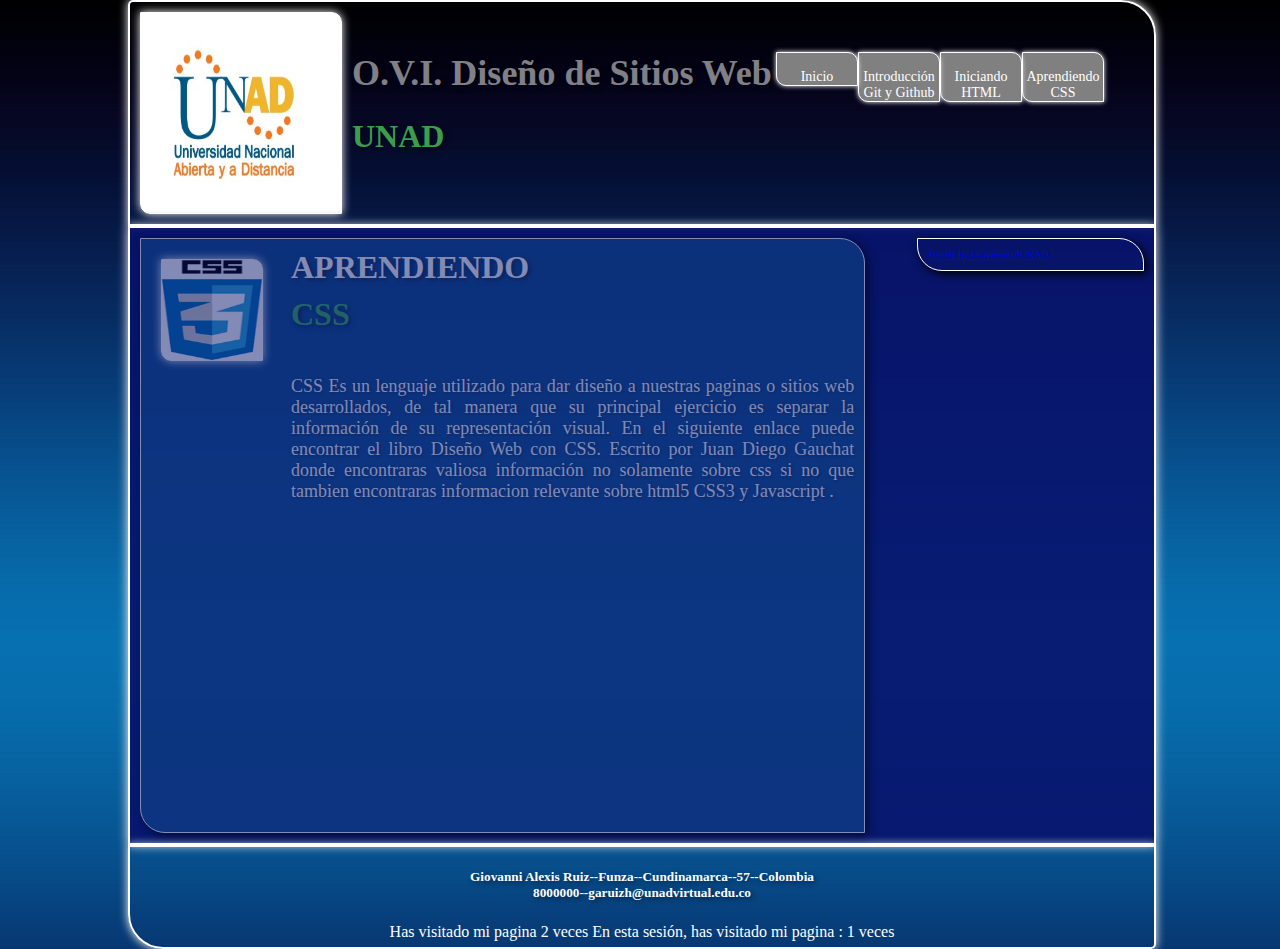
<file: Aprendiendo.html>
<!DOCTYPE HTML>
<html>

<head>
	<title>OVI Diseño Sitios Web</title>
	<meta http-equiv="Content-Type" content="text/html; charset=UTF-8" />
	<meta name="description" content="OVI Giovanni Ruiz" />
	<link rel=stylesheet href="css/estilo.css" type="text/css" />

</head>

<body>
	<div id="cajaheader"> </div>
	<div id="principal">
		<header>
			<div id="logo"> </div>
			<div id="tipo">
				<h1><span itemprop="name">O.V.I. Diseño de Sitios Web</span></h1>
				<h2><span itemprop="title">UNAD</span></h2>
			</div>
			<nav>
				<ul>
					<li><a href="Aprendiendo.html"><br /> Aprendiendo CSS </a></li>
					<li><a href="Iniciando.html"><br /> Iniciando HTML </a></li>
					<li><a href="Introduccion.html"><br /> Introducción Git y Github </a></li>
					<li><a href="index.html"><br /> Inicio </a></li>
				</ul>
			</nav>
		</header>
		<div id="contenido">
			<section id="secundario">
				<article>
					<div id="CSS3"></div>

					<h3>APRENDIENDO</h3>
					<h4> CSS </h4>
					<p>CSS
						Es un lenguaje utilizado para dar diseño a nuestras paginas o sitios web desarrollados, de tal
						manera que su principal ejercicio es separar la información de su representación visual.

						En el siguiente enlace puede encontrar el libro Diseño Web con CSS.

						Escrito por Juan Diego Gauchat donde encontraras valiosa información no solamente sobre css si
						no que tambien encontraras informacion relevante sobre html5 CSS3 y Javascript .

					</p>
					<iframe src="../PDF/El_Gran_Libro.pdf" frameborder="0" width="95%" height="300"></iframe>
				</article>

				<aside>
					<a class="twitter-timeline" data-width="300" data-height="500"
						href="https://twitter.com/UniversidadUNAD?ref_src=twsrc%5Etfw">Tweets by UniversidadUNAD</a>
					<script async src="https://platform.twitter.com/widgets.js" charset="utf-8"></script>
				</aside>
			</section>

		</div>


		<footer>
			<h5>
				<div class="vcard">
					<div><span class="name">Giovanni Alexis Ruiz</span>--<span class="locality">Funza</span>--<span
							class="region">Cundinamarca</span>--<span class="postal-code">57</span>--<span
							class="country.name">Colombia</div>
					<div><span class="telefono">8000000</span>--<span class="email">garuizh@unadvirtual.edu.co</span>
					</div>
				</div>
			</h5>
			<script type="text/javascript">
				if (localStorage.pagecount) { localStorage.pagecount = Number(localStorage.pagecount) + 1; } else { localStorage.pagecount = 1; }
				document.write("Has visitado mi pagina " + localStorage.pagecount + " veces");	
			</script>

			<script type="text/javascript">
				if (sessionStorage.pagecount) { sessionStorage.pagecount = Number(sessionStorage.pagecount) + 1; } else { sessionStorage.pagecount = 1; }
				document.write("En esta sesión, has visitado mi pagina : " + sessionStorage.pagecount + " veces");	
			</script>

		</footer>
	</div>
</body>

</html>
</file>
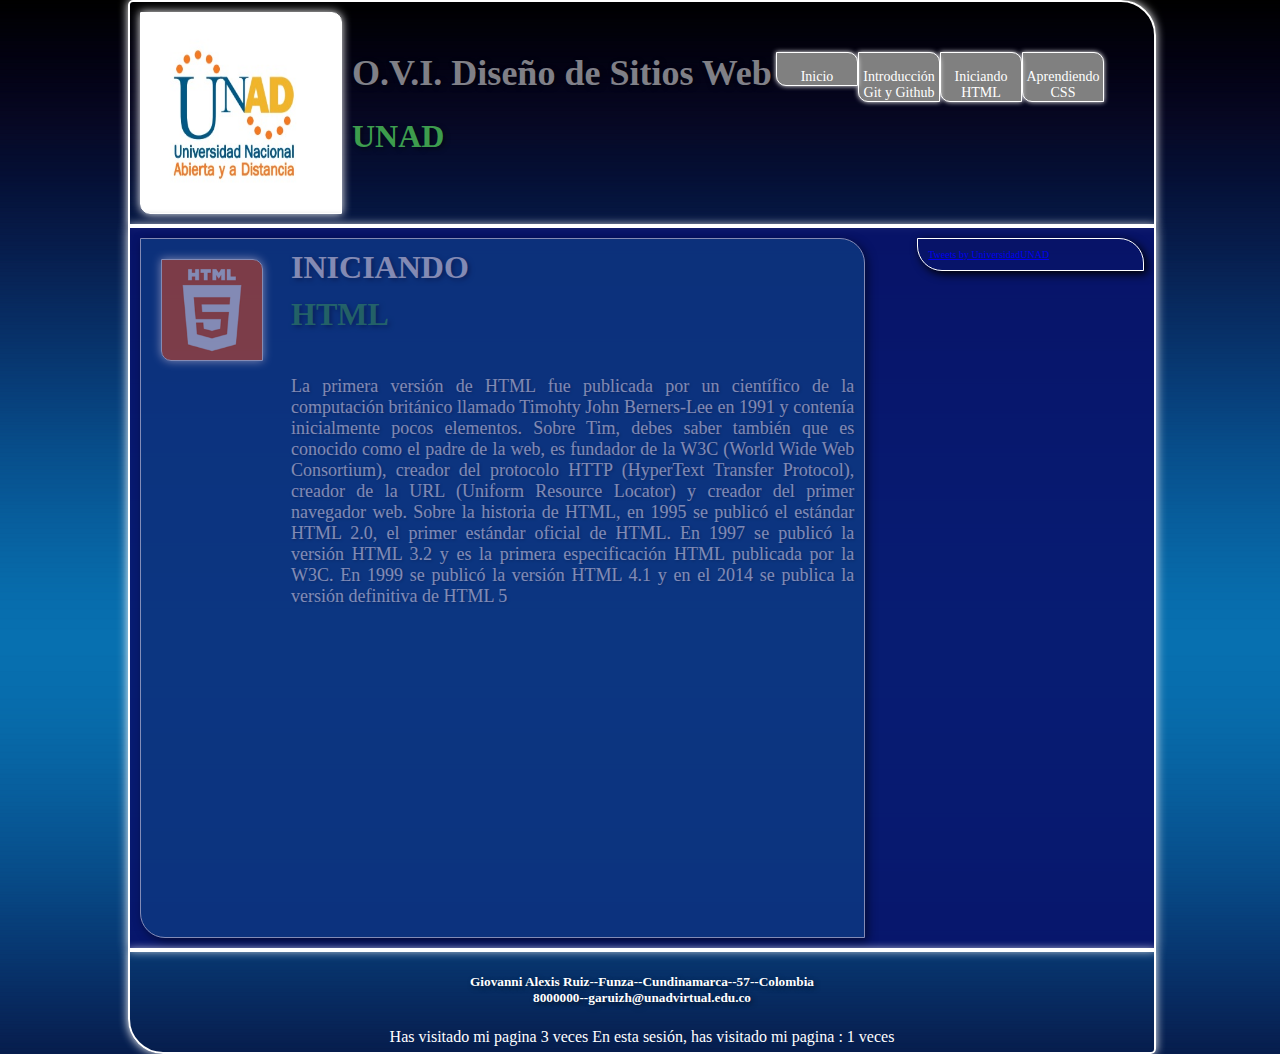
<file: Iniciando.html>
<!DOCTYPE HTML>
<html>

<head>
	<title>OVI Diseño Sitios Web</title>
	<meta http-equiv="Content-Type" content="text/html; charset=UTF-8" />
	<meta name="description" content="OVI Giovanni Ruiz" />
	<link rel=stylesheet href="css/estilo.css" type="text/css" />

</head>

<body>
	<div id="cajaheader"> </div>
	<div id="principal">
		<header>
			<div id="logo"> </div>
			<div id="tipo">
				<h1><span itemprop="name">O.V.I. Diseño de Sitios Web</span></h1>
				<h2><span itemprop="title">UNAD</span></h2>
			</div>
			<nav>
				<ul>
					<li><a href="Aprendiendo.html"><br /> Aprendiendo CSS </a></li>
					<li><a href="Iniciando.html"><br /> Iniciando HTML </a></li>
					<li><a href="Introduccion.html"><br /> Introducción Git y Github </a></li>
					<li><a href="index.html"><br /> Inicio </a></li>
				</ul>
			</nav>
		</header>
		<div id="contenido">
			<section id="secundario">
				<article>
					<div id="html"></div>

					<h3>INICIANDO</h3>
					<h4> HTML </h4>
					<p>La primera versión de HTML fue publicada por un científico de la computación británico llamado
						Timohty John Berners-Lee en 1991 y contenía inicialmente pocos elementos.
						Sobre Tim, debes saber también que es conocido como el padre de la web, es fundador de la W3C
						(World Wide Web Consortium), creador del protocolo HTTP (HyperText Transfer Protocol),
						creador de la URL (Uniform Resource Locator) y creador del primer navegador web.

						Sobre la historia de HTML, en 1995 se publicó el estándar HTML 2.0, el primer estándar oficial
						de HTML. En 1997 se publicó la versión HTML 3.2 y es la primera especificación HTML publicada
						por la W3C.

						En 1999 se publicó la versión HTML 4.1 y en el 2014 se publica la versión definitiva de HTML 5
					</p>

					<iframe src="PDF/HTML.pdf" frameborder="0" width="95%" height="300"></iframe>
				</article>

				<aside>
					<a class="twitter-timeline" data-width="300" data-height="500"
						href="https://twitter.com/UniversidadUNAD?ref_src=twsrc%5Etfw">Tweets by UniversidadUNAD</a>
					<script async src="https://platform.twitter.com/widgets.js" charset="utf-8"></script>
				</aside>
			</section>

		</div>


		<footer>
			<h5>
				<div class="vcard">
					<div><span class="name">Giovanni Alexis Ruiz</span>--<span class="locality">Funza</span>--<span
							class="region">Cundinamarca</span>--<span class="postal-code">57</span>--<span
							class="country.name">Colombia</div>
					<div><span class="telefono">8000000</span>--<span class="email">garuizh@unadvirtual.edu.co</span>
					</div>
				</div>
			</h5>
			<script type="text/javascript">
				if (localStorage.pagecount) { localStorage.pagecount = Number(localStorage.pagecount) + 1; } else { localStorage.pagecount = 1; }
				document.write("Has visitado mi pagina " + localStorage.pagecount + " veces");	
			</script>

			<script type="text/javascript">
				if (sessionStorage.pagecount) { sessionStorage.pagecount = Number(sessionStorage.pagecount) + 1; } else { sessionStorage.pagecount = 1; }
				document.write("En esta sesión, has visitado mi pagina : " + sessionStorage.pagecount + " veces");	
			</script>

		</footer>
	</div>
</body>

</html>
</file>
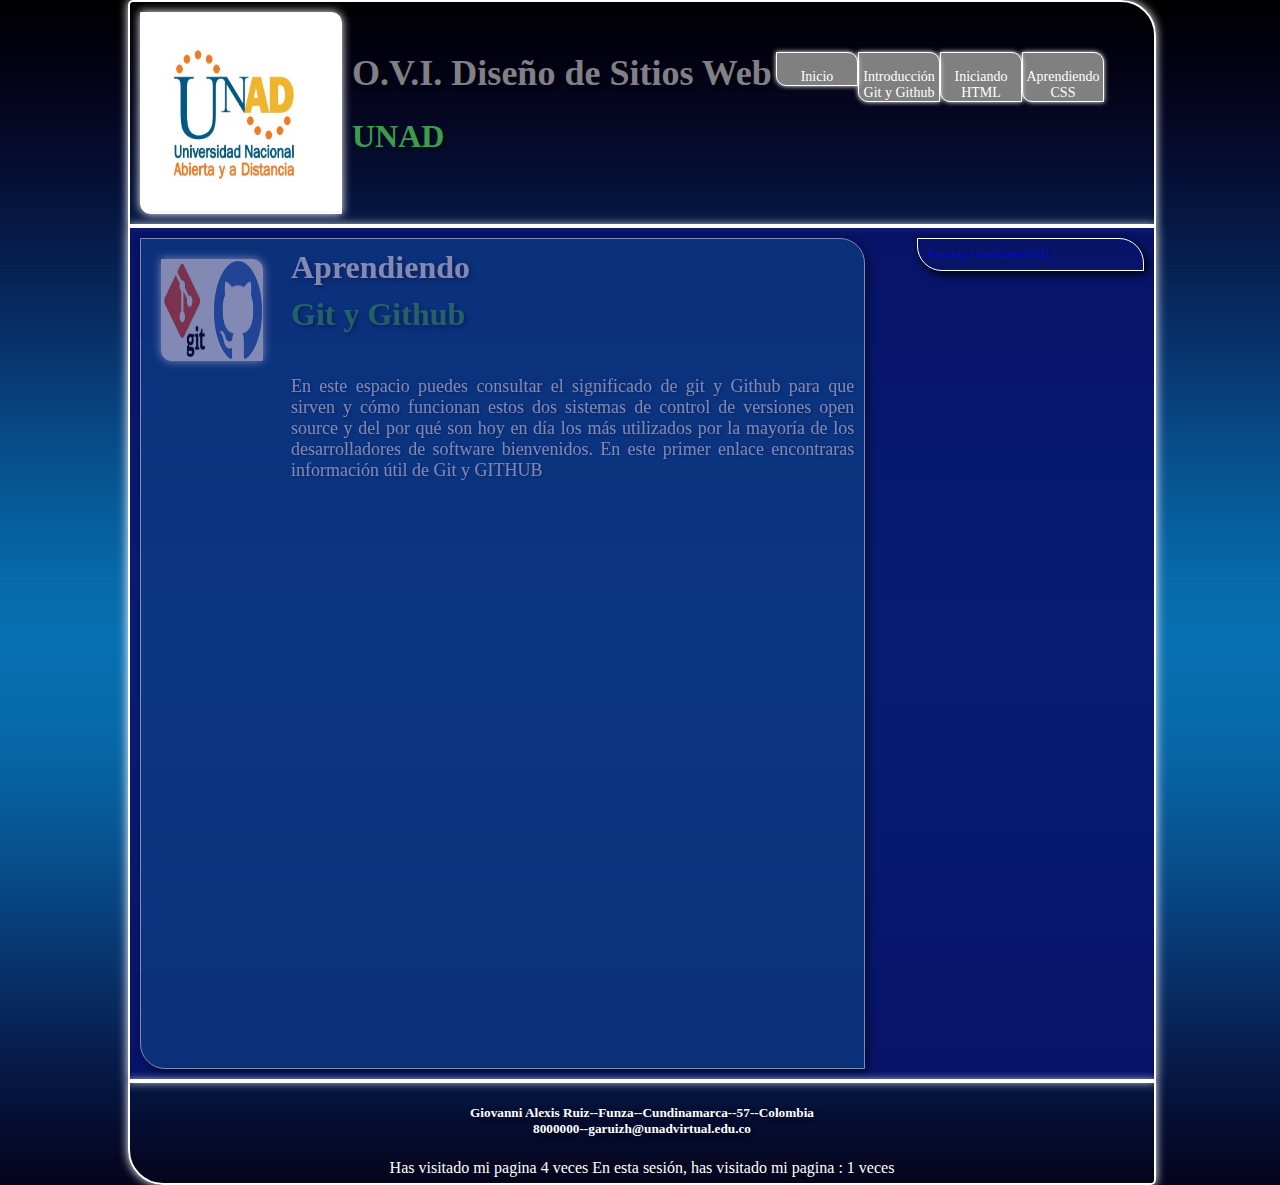
<file: Introduccion.html>
<!DOCTYPE HTML>
<html>

<head>
	<title>OVI Diseño Sitios Web</title>
	<meta http-equiv="Content-Type" content="text/html; charset=UTF-8" />
	<meta name="description" content="OVI Giovanni Ruiz" />
	<link rel=stylesheet href="css/estilo.css" type="text/css" />

</head>

<body>
	<div id="cajaheader"> </div>
	<div id="principal">
		<header>
			<div id="logo"> </div>
			<div id="tipo">
				<h1><span itemprop="name">O.V.I. Diseño de Sitios Web</span></h1>
				<h2><span itemprop="title">UNAD</span></h2>
			</div>
			<nav>
				<ul>
					<li><a href="Aprendiendo.html"><br /> Aprendiendo CSS </a></li>
					<li><a href="Iniciando.html"><br /> Iniciando HTML </a></li>
					<li><a href="Introduccion.html"><br /> Introducción Git y Github </a></li>
					<li><a href="index.html"><br /> Inicio </a></li>
				</ul>
			</nav>
		</header>
		<div id="contenido">
			<section id="secundario">
				<article>
					<div id="Git"></div>

					<h3>Aprendiendo</h3>
					<h4>Git y Github</h4>
					<p>En este espacio puedes consultar el significado de git y Github para que sirven y cómo funcionan
						estos dos sistemas de control de versiones open source y del por qué son hoy en día los más
						utilizados por la mayoría de los desarrolladores de software bienvenidos.
						En este primer enlace encontraras información útil de Git y GITHUB
					</p>
					<iframe src="../PDF/Git y Github.pdf" frameborder="0" width="75%" height="300"></iframe>
					<br><iframe width="450" height="255" src="https://www.youtube.com/embed/HiXLkL42tMU" frameborder="0"
						allow="accelerometer; autoplay; encrypted-media; gyroscope; picture-in-picture"
						allowfullscreen></iframe>

				</article>
				<aside>
					<a class="twitter-timeline" data-width="300" data-height="500"
						href="https://twitter.com/UniversidadUNAD?ref_src=twsrc%5Etfw">Tweets by UniversidadUNAD</a>
					<script async src="https://platform.twitter.com/widgets.js" charset="utf-8"></script>
				</aside>
			</section>

		</div>


		<footer>
			<h5>
				<div class="vcard">
					<div><span class="name">Giovanni Alexis Ruiz</span>--<span class="locality">Funza</span>--<span
							class="region">Cundinamarca</span>--<span class="postal-code">57</span>--<span
							class="country.name">Colombia</div>
					<div><span class="telefono">8000000</span>--<span class="email">garuizh@unadvirtual.edu.co</span>
					</div>
				</div>
			</h5>
			<script type="text/javascript">
				if (localStorage.pagecount) { localStorage.pagecount = Number(localStorage.pagecount) + 1; } else { localStorage.pagecount = 1; }
				document.write("Has visitado mi pagina " + localStorage.pagecount + " veces");	
			</script>

			<script type="text/javascript">
				if (sessionStorage.pagecount) { sessionStorage.pagecount = Number(sessionStorage.pagecount) + 1; } else { sessionStorage.pagecount = 1; }
				document.write("En esta sesión, has visitado mi pagina : " + sessionStorage.pagecount + " veces");	
			</script>

		</footer>
	</div>
</body>

</html>
</file>
<file: css/estilo.css>
/*estilos basicos*/



h1 {
	color: rgba(255, 255, 255, 0.5);
	font-size: 36px;

	top: -20%;
	margin-top: 50px;
	letter-spacing: 0px;
	text-shadow: 2px 2px 5px rgba(0, 0, 0, 0.5);
}

h2 {

	color: rgba(88, 225, 100, 0.7);
	font-size: 32px;
	top: -20%;
	margin-top: 10px;
	letter-spacing: 0px;
	text-shadow: 2px 2px 5px rgba(0, 0, 0, 0.5);

}

#tipo {
	position: absolute;
	transform: translate(200px 10px);
	-webkit-transform: translate(100px 10px);
	display: inline-block;
}

h3 {

	margin: 0px;
	padding: 0px;
	font-size: 32px;
	top: -20%;
	text-shadow: 2px 2px 5px rgba(0, 0, 0, 0.5);


}

h4 {

	position: left;
	color: rgba(88, 225, 100, 0.7);
	font-size: 32px;
	top: -20%;
	margin-top: 10px;
	letter-spacing: 0px;
	text-shadow: 2px 2px 5px rgba(0, 0, 0, 0.5);


}

h5 {
	text-align: center;
	text-shadow: 2px 2px 5px rgba(0, 0, 0, 0.5);
}

p {

	font-size: 18px;
	text-align: justify;
	text-shadow: 1px 1px 3px rgba(0, 0, 0, 0.4);
}

/* menu de navegacion */

nav {
	display: inline;
	float: right;
	margin: 50px;
}

nav ul {
	font-size: 14px;
	padding-left: 8px;
	margin-left: 0px;
	color: white;
	width: 50%;
	font-family: vecna;
	position: relative;
	display: inline;

}

nav ul li {
	display: inline;
	text-align: center;

}

nav ul li a {
	background: gray;
	color: white;
	text-decoration: none;
	float: right;
	border: 1px solid white;
	border-radius: 0px 10px 0px 10px;
	-moz-border-radius: 0px 10px 0px 10px;
	-webkit-border-radius: 0px 10px 0px 10px;
	-o-border-radius: 0px 10px 0px 10px;

	box-shadow: 0px 0px 5px white;
	width: 80px;
}

nav ul li a:hover {
	background: white;
	color: rgb(240, 10, 10);
	box-shadow: 0px 0px 25px white;
	-webkit-box-shadow: 0px 0px 25px white;
	-moz-box-shadow: 0px 0px 25px white;
	-o-box-shadow: 0px 0px 25px white;
}




/* MAQUETACION PRINCIPAL*/


body {
	text-align: left;
	margin: 0px;
	background: black;
	background: url('../img/fondo.png');

}

#principal {
	text-align: left;
	margin: auto;
	width: 80%;
	height: 100%;

	position: relative;
	/*background: rgba(225,225,255,0.2);*/
}


#cajaheader {
	width: 100%;
	height: 100px;
	position: absolute;
	background: 0%;
}

header {
	display: table;
	margin: auto;
	text-align: left;
	width: 100%;
	height: 100px;
	background: rgba (255, 255, 255, 0.2);
	overflow: hidden;

	border: 2px solid white;

	border-radius: 5px 35px 0px 0px;
	-moz-border-radius: 5px 35px 0px 0px;
	-webkit-border-radius: 5px 35px 0px 0px;
	-o-border-radius: 5px 35px 0px 0px;

	box-shadow: 0px 0px 10px white;
	-moz-box-shadow: 0px 0px 10px white;
	-webkit-box-shadow: 0px 0px 10px white;
	-o-box-shadow: 0px 0px 10px white;
}

#logo {

	position: absolute;
	width: 200px;
	height: 200px;
	font-size: 20px;
	color: white;


	background: url('../img/logo.jpg');
	background-size: 100% 100%;
	background-repeat: no-repeat;
	display: inline;
	position: relative;

	border: 1px solid white;
	border-radius: 0px 10px 0px 10px;
	box-shadow: 0px 0px 10px white;
	-webkit-border-radius: 0px 10px 0px 10px;
	-webkit-box-shadow: 0px 0px 10px white;
	float: left;
	margin: 10px;
	animation: parpadeo 5s;
	-webkit-animation: parpadeo 5s;
	animation-iteration-count: infinite;
	-webkit-animation-iteration-count: infinite;


}

footer {


	margin: auto;
	text-align: center;
	width: 100%;
	height: 100px;
	background: rgba (255, 255, 255, 0.2);
	color: white;

	border: 2px solid white;
	border-radius: 0px 0px 5px 35px;
	-moz-border-radius: 0px 0px 5px 35px;
	-webkit-border-radius: 0px 0px 5px 35px;
	-o-border-radius: 0px 0px 5px 35px;

	box-shadow: 0px 0px 10px white;
	-moz-box-shadow: 0px 0px 10px white;
	-webkit-box-shadow: 0px 0px 10px white;
	-o-box-shadow: 0px 0px 10px white;

}

/*contenido*/

#contenido {
	width: 100%;
	border: 2px solid white;

	box-shadow: 0px 0px 10px white;
	-moz-box-shadow: 0px 0px 10px white;
	-webkit-box-shadow: 0px 0px 10px white;
	-o-box-shadow: 0px 0px 10px white;
}

article {
	width: 55%;
	/*background:white;*/
	background: rgba(21, 102, 158, 0.7);
	margin: 10px;
	height: 75%;
	display: inline-table;
	border: 1px solid white;
	border-radius: 0px 25px 0px 25px;
	-moz-border-radius: 0px 25px 0px 25px;
	-webkit-border-radius: 0px 25px 0px 25px;
	-o-border-radius: 0px 25px 0px 25px;
	box-shadow: 3px 3px 10px black;
	-moz-box-shadow: 3px 3px 10px black;
	-webkit-box-shadow: 3px 3px 10px black;
	-o-box-shadow: 3px 3px 10px black;
	padding: 10px 10px 10px 150px;

	opacity: 0.5;
	transition: opacity 1s, box-shadow 1s, transform 1s, background 1s;
	-webkit-transition: opacity 1s, -webkit-box-shadow 1s, -webkit-transform 1s, -webkit-background 1s;
	transform: scale(1, 1);
	-webkit-transform: scale(1, 1);
}

article:hover {
	opacity: 1;
	transform: scale(1.1, 1.1);
	-webkit-transform: scale(1.1, 1.1);
	background: rgba(36, 134, 104, 0.9);
}


article:hover {
	box-shadow: 0px 0px 20px white;
	-webkit-box-shadow: 0px 0px 20px white;
	-moz-box-shadow: 0px 0px 20px white;
}


aside {
	float: right;
	display: inline-table;
	width: 20%;
	margin: 10px;
	padding: 10px;
	border: 1px solid white;
	border-radius: 0px 25px 0px 25px;
	-webkit-border-radius: 0px 25px 0px 25px;
	-moz-border-radius: 0px 25px 0px 25px;
	box-shadow: 0px 0px 25px white;
	-webkit-box-shadow: 3px 3px 10px Black;
	-moz-box-shadow: 3px 3px 10px Black;

}

aside ul {
	width: 100%;
	height: 100%;
	padding-left: 0px;
	padding-right: 0px color=white;
	float: right;
	font-family: Vecna;
	font-size: 10px;
	text-decoration: none;
	list-style: none;

}

aside ul li {
	width: 100;
	text-decoration: none;
	border: 1px solid white;
	border-radius: 0px 5px 0px 5px;
	-moz-border-radius: 0px 5px 0px 5px;
	-webkit-border-radius: 0px 5px 0px 5px;
	-o-border-radius: 0px 5px 0px 5px;
	text-decoration: none;
}

aside ul li a {
	width: 100%;
	height: 30px;
	overflow: hidden;
	text-decoration: none;
}

#secundario {
	width: 100%;
	height: 120px;
	background: white;
	color: white;
	display: table;
	background: rgba(8, 19, 107, 0.9);
	font-size: 10px;
	text-decoration: none;
	text-align: justify;
	overflow: hidden;
}

#secundario p {
	color: #fafafa;
	text-decoration: none;
}

@keyframes parpadeo {
	0% {
		box-shadow: 0px 0px 10px white;
	}

	50% {
		box-shadow: 0px 0px 50px white;
	}

	100% {
		box-shadow: 0px 0px 10px white;
	}

}

@-webkit-keyframes parpadeo {
	0% {
		-webkit-box-shadow: 0px 0px 10px white;
	}

	50% {
		-webkit-box-shadow: 0px 0px 50px white;
	}

	100% {
		-webkit-box-shadow: 0px 0px 10px white;
	}

}


#Git {
	width: 100px;
	height: 100px;
	font-family: vacna;
	font-size: 20px;
	color: white;
	text-align: left;

	background: url('../img/Git.png');
	background-size: 100% 100%;
	background-repeat: no-repeat;
	display: box;
	border: 1px solid white;
	border-radius: 0px 10px 0px 10px;
	box-shadow: 0px 0px 10px white;
	-webkit-border-radius: 0px 10px 0px 10px;
	-webkit-box-shadow: 0px 0px 10px white;
	float: left;
	margin: 10px;

	position: absolute;
	transform: translate(-140px, 0px);
	-webkit-transform: translate(-140px, 0px);
	-moz-transform: translate(-140px, 0px);
	-o-transform: translate(-140px, 0px);
}

#html {
	width: 100px;
	height: 100px;
	font-size: 20px;
	color: white;
	text-align: left;

	background: url('../img/html.png');
	background-size: 100% 100%;
	background-repeat: no-repeat;
	display: box;
	border: 1px solid white;
	border-radius: 0px 10px 0px 10px;
	box-shadow: 0px 0px 10px white;
	-webkit-border-radius: 0px 10px 0px 10px;
	-webkit-box-shadow: 0px 0px 10px white;
	float: left;
	margin: 10px;

	position: absolute;
	transform: translate(-140px, 0px);
	-webkit-transform: translate(-140px, 0px);
	-moz-transform: translate(-140px, 0px);
	-o-transform: translate(-140px, 0px);
}

#CSS3 {
	width: 100px;
	height: 100px;
	font-family: vacna;
	font-size: 20px;
	color: white;
	text-align: justify;

	background: url('../img/css.png');
	background-size: 100% 100%;
	background-repeat: no-repeat;
	display: box;
	border: 1px solid white;
	border-radius: 0px 10px 0px 10px;
	box-shadow: 0px 0px 10px white;
	-webkit-border-radius: 0px 10px 0px 10px;
	-webkit-box-shadow: 0px 0px 10px white;
	float: left;
	margin: 10px;

	position: absolute;
	transform: translate(-140px, 0px);
	-webkit-transform: translate(-140px, 0px);
	-moz-transform: translate(-140px, 0px);
	-o-transform: translate(-140px, 0px);
}
</file>
